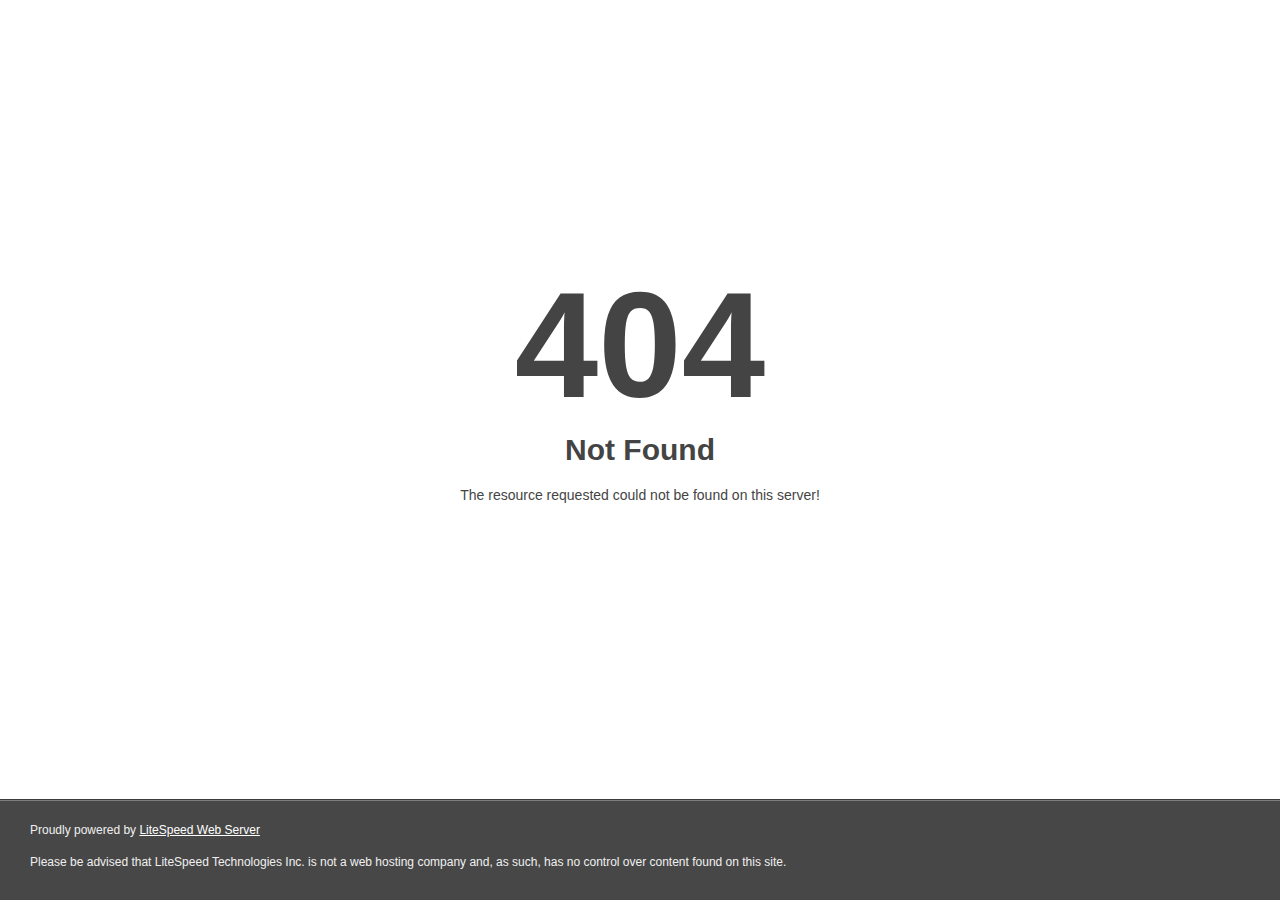
<file: images/quotes-1.html>
<!DOCTYPE html>
<html style="height:100%">
<head>
<meta name="viewport" content="width=device-width, initial-scale=1, shrink-to-fit=no" />
<title> 404 Not Found
</title></head>
<body style="color: #444; margin:0;font: normal 14px/20px Arial, Helvetica, sans-serif; height:100%; background-color: #fff;">
<div style="height:auto; min-height:100%; ">     <div style="text-align: center; width:800px; margin-left: -400px; position:absolute; top: 30%; left:50%;">
        <h1 style="margin:0; font-size:150px; line-height:150px; font-weight:bold;">404</h1>
<h2 style="margin-top:20px;font-size: 30px;">Not Found
</h2>
<p>The resource requested could not be found on this server!</p>
</div></div><div style="color:#f0f0f0; font-size:12px;margin:auto;padding:0px 30px 0px 30px;position:relative;clear:both;height:100px;margin-top:-101px;background-color:#474747;border-top: 1px solid rgba(0,0,0,0.15);box-shadow: 0 1px 0 rgba(255, 255, 255, 0.3) inset;">
<br>Proudly powered by  <a style="color:#fff;" href="http://www.litespeedtech.com/error-page">LiteSpeed Web Server</a><p>Please be advised that LiteSpeed Technologies Inc. is not a web hosting company and, as such, has no control over content found on this site.</p></div></body></html>
</file>
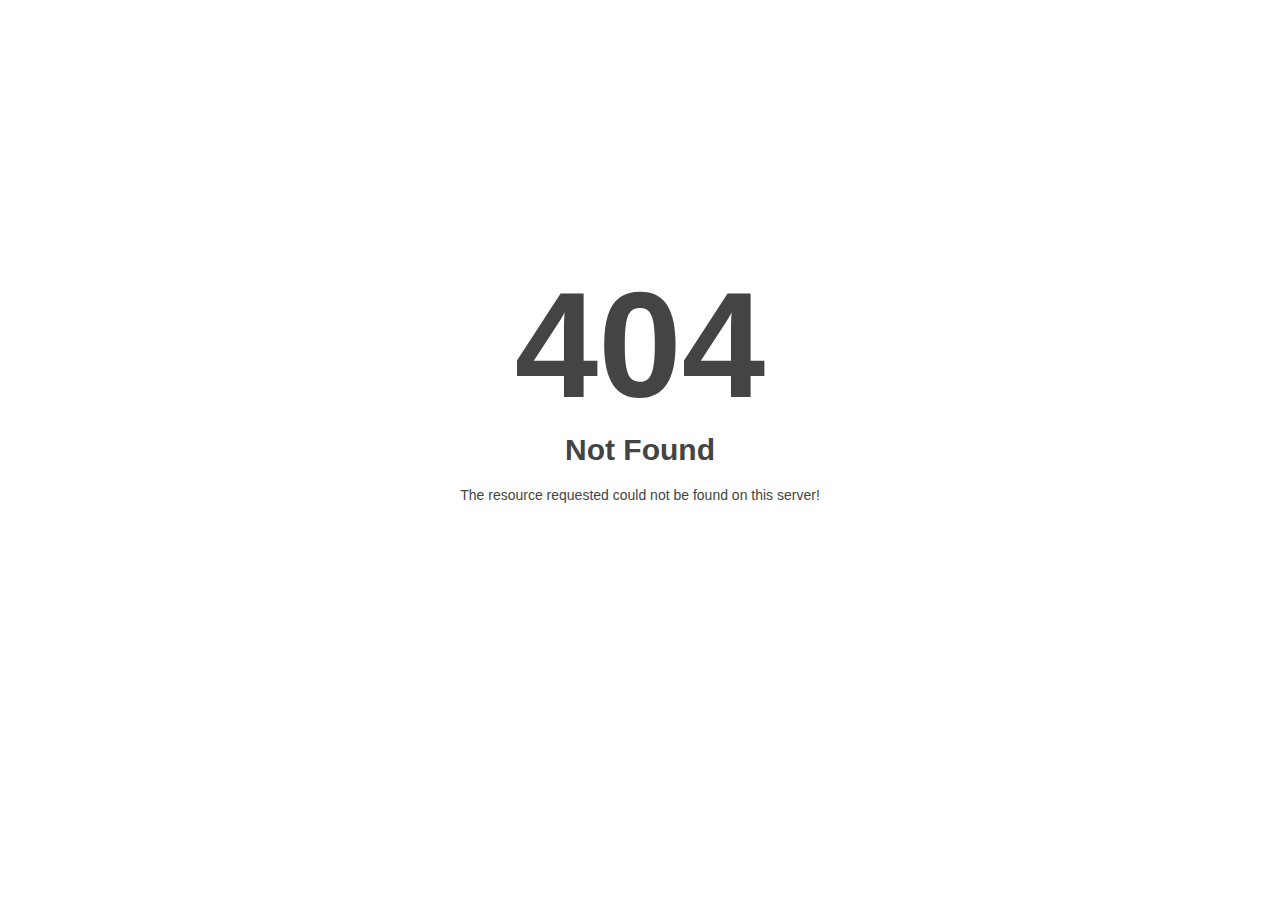
<file: images/quotes-2.html>
<!DOCTYPE html>
<html style="height:100%">

<head>
        <meta name="viewport" content="width=device-width, initial-scale=1, shrink-to-fit=no" />
        <title> 404 Not Found
        </title>
</head>

<body
        style="color: #444; margin:0;font: normal 14px/20px Arial, Helvetica, sans-serif; height:100%; background-color: #fff;">
        <div style="height:auto; min-height:100%; ">
                <div
                        style="text-align: center; width:800px; margin-left: -400px; position:absolute; top: 30%; left:50%;">
                        <h1 style="margin:0; font-size:150px; line-height:150px; font-weight:bold;">404</h1>
                        <h2 style="margin-top:20px;font-size: 30px;">Not Found
                        </h2>
                        <p>The resource requested could not be found on this server!</p>
                </div>
        </div>
</body>
</html>
</file>
